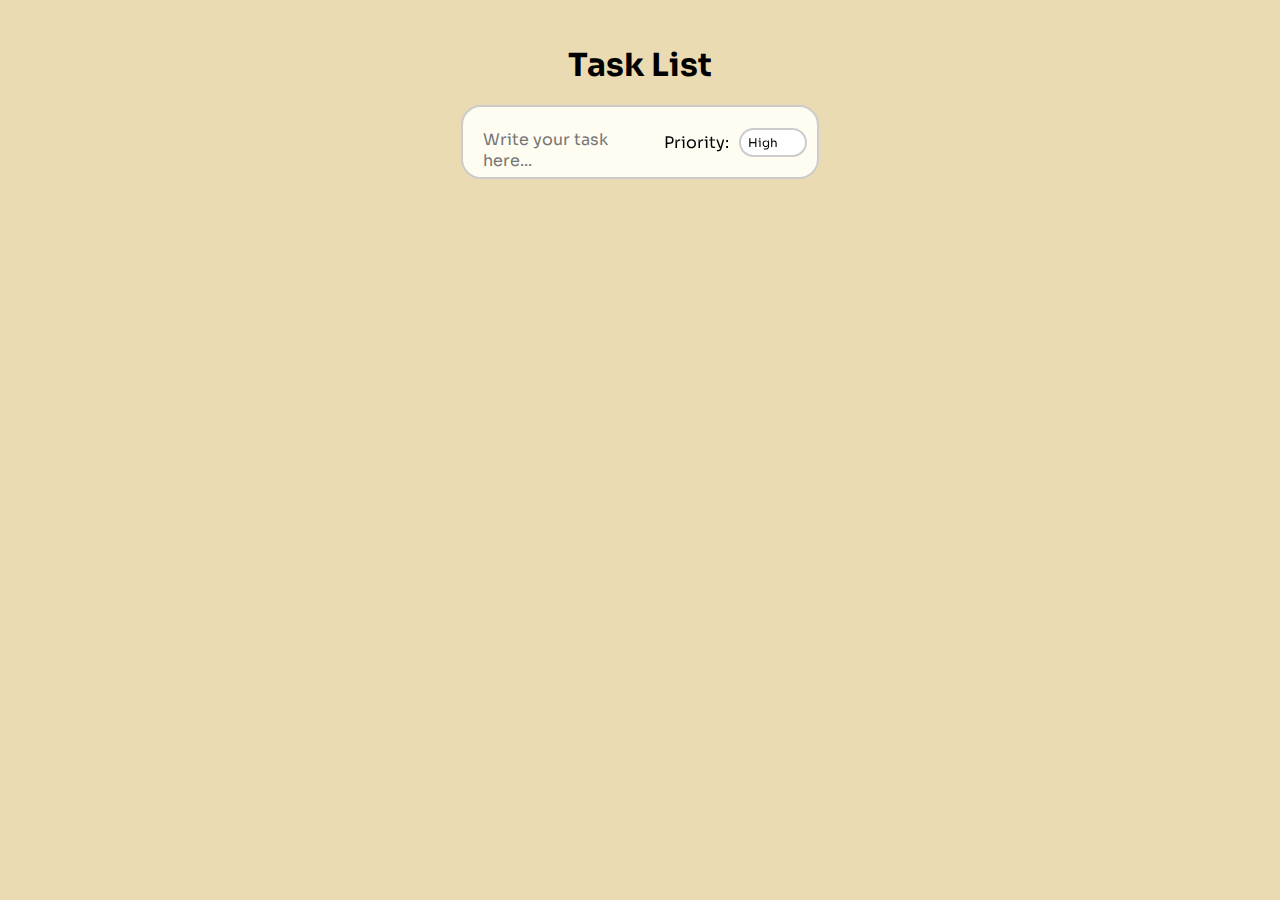
<file: index.html>
<!DOCTYPE html>
<html lang="en">
<head>
  <meta charset="UTF-8">
  <meta name="viewport" content="width=device-width, initial-scale=1.0">
  <script src="scripts/sb_script.js"></script>
  <link rel="stylesheet" href="style.css">
  <link rel="icon" type="image/x-icon" href="assets/icon.ico">
  <title>TodoList</title>
</head>
<body>
  <div id="main">
    <div class="idk">
      <div class="page-title">
        <h1>Task List</h1>
      </div>
      <div class="user-write-area">
        <div class="write-area">
          <textarea id="inputArea" placeholder="Write your task here..."></textarea>
        </div>
        <div class="priority-area">
          <label for="priority">Priority:</label>
          <select id="priority" name="priority">
            <option value="high">High</option>
            <option value="medium">Medium</option>
            <option value="low">Low</option>
          </select>
        </div>
      </div>
      
      <div class="task-list">
        <ul id="taskList">
        </ul>
      </div>
    </div>
  </div>
</body>
</html>
</file>
<file: style.css>
@import url('https://fonts.googleapis.com/css2?family=Sora:wght@100..800&display=swap');

*, 
*:after,
*:before {
    margin: 0;
    padding: 0;
    box-sizing: border-box;
    text-decoration: none;
}

body {
    font-family: "Sora", serif;
    font-optical-sizing: auto;
    font-weight: 400;
    font-style: normal;
    background-color: #ebdbb2;
}

.page-title {
    display: flex;
    justify-content: center;
    align-items: center;
    margin-top: 5vh;
}

.user-write-area {
    display: flex;
    justify-content: center;
    align-items: center;
    font-family: "Sora", serif;
    font-style: normal;
    margin-top: 20px;
    margin-inline: 36%;
    border: 2px solid #ccc;
    border-radius: 20px;
    background-color: #fffcf2;
    font-size: 16px;
    resize: none;
    max-width: 100%; 
}

.write-area {
    display: flex;
    justify-content: center;
    align-items: center;
}

.priority-area {
    display: flex;
    justify-content: center;
    align-items: center;
    text-align: center;
}

textarea {
    font-family: "Sora", serif;
    font-style: normal;
    margin-top: 10px;
    width: 100%; 
    max-width: 100%; 
    height: 60px;
    padding: 12px 20px;
    box-sizing: border-box; 
    border: none;
    outline: none;
    border-radius: 20px;
    background-color: #fffcf2;
    font-size: 16px;
    resize: none;
    overflow: auto; 
}

@media (max-width: 768px) { 
    .user-write-area {
        margin-inline: 10%;
        flex-direction: column;
        padding: 15px;
    }

    .write-area,
    .priority-area {
        width: 100%;
        margin-bottom: 10px;
    }

    textarea {
        width: 100%;
        font-size: 14px;
        height: 50px;
    }

    select {
        width: 100%;
        font-size: 14px;
        padding: 8px 10px;
    }
}

@media (max-width: 480px) { 
    .user-write-area {
        margin-inline: 5%;
        padding: 10px;
    }

    textarea {
        font-size: 12px;
        height: 40px;
    }

    select {
        font-size: 12px;
        padding: 6px 8px;
    }

    .priority-area {
        flex-direction: column;
        align-items: flex-start;
        margin-right: 20px;
    }

    .priority-area label{
        margin-inline: 42%;
        margin-bottom: 10px;
    }

    .write-area {
        width: 100%;
        margin-bottom: 10px;
    }
}

#priority {
    margin-inline: 10px;
}

select {
    font-family: "Sora", serif;
    font-size: 12px;
    padding: 5px 7px;
    background-color: #ffffff;
    border: 2px solid #ccc;
    border-radius: 25px;
    appearance: none; 
    outline: none;
    transition: all 0.3s ease; 
    cursor: pointer;
}

select:focus {
    border-color: #6c7bff; 
    box-shadow: 0 0 5px rgba(108, 123, 255, 0.5); 
}

select::-ms-expand {
    display: none; 
}

option {
    padding: 10px;
    background-color: #fff;
    border: none;
    border-radius: 5px;
    transition: background-color 0.3s ease;
}

option:hover {
    background-color: #f0f0f0;
}

select::after {
    content: "\25BC"; 
    position: absolute;
    right: 15px;
    top: 50%;
    transform: translateY(-50%);
    pointer-events: none;
}

button.delete {
    background-color: #ff6b6b;
    border: none;
    color: white;
    padding: 5px 10px;
    border-radius: 5px;
    cursor: pointer;
}

button.delete:hover {
    background-color: #ff4c4c;
}

.task-list {
    display: flex; 
    justify-content: center;
    align-items: center;
    text-align: center;
    margin-top: 20px;
}

ul {
    list-style-type: none;
    padding: 0;
}

li {
    display: flex;
    justify-content: space-between;
    align-items: center;
    background-color: #f9f9f9;
    padding: 10px;
    margin-bottom: 10px;
    border-radius: 5px;
    box-shadow: 0 0 5px rgba(0, 0, 0, 0.1);
    width: 100%;
    box-sizing: border-box;
    overflow: hidden; 
}

li.completed {
    background-color: #665c54;
    text-decoration: line-through;
}

.task-name,
.task-priority,
.task-delete {
    display: flex;
    justify-content: center;
    align-items: center;
    text-align: center;
    flex-shrink: 0; 
}

.task-name {
    flex: 2; 
    min-width: 150px;
    max-width: 300px; 
    overflow: hidden;
    text-overflow: ellipsis; 
    white-space: nowrap; 
}

.task-priority {
    flex: 1; 
    min-width: 80px; 
    max-width: 120px; 
}

.task-delete {
    flex: 1; 
    min-width: 100px;
    max-width: 100px;
}

.priority {
    display: inline-block;
    padding: 5px 10px;
    border-radius: 5px;
    font-weight: bold;
    font-size: 14px;
}

.high {
    background-color: #fb4934;
    color: white;
}

.medium {
    background-color: #d79921;
    color: white;
}

.low {
    background-color: #98971a;
    color: white;
}

button.delete {
    background-color: #458588;
    border: none;
    color: white;
    padding: 5px 10px;
    border-radius: 5px;
    cursor: pointer;
}

button.delete:hover {
    background-color: #83a598;
}
</file>
